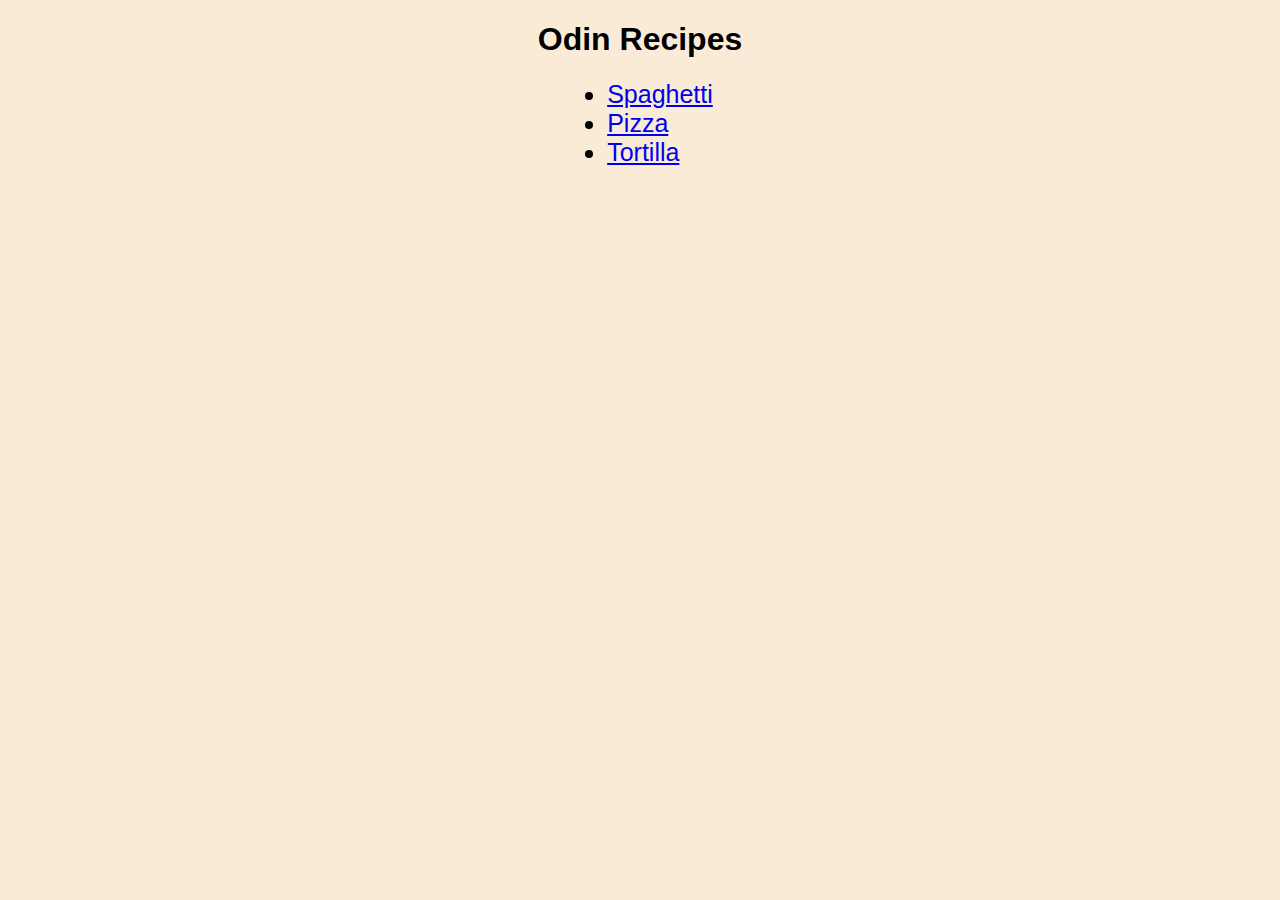
<file: index.html>
<!DOCTYPE html>
<html lang="en">
    <head>
        <meta charset="UTF-8">
        <title>Odin Recipes</title>
        <link rel="stylesheet" href="styles.css">
    </head>

    <body>
        <h1 class="title">Odin Recipes</h1>
        <ul class="item">
            <li><a href="./recipes/spaghetti.html">Spaghetti</a></li>
            <li><a href="./recipes/pizza.html">Pizza</a></li>
            <li><a href="./recipes/tortilla.html">Tortilla</a></li>
        </ul>
    </body>

</html>
</file>
<file: styles.css>
body {
    background-color: antiquewhite;
    font-family: Helvetica, sans-serif;
}

h1, h2 {
    text-align: center;
}

.item {
    font-size: 25px;
    display: table;
    margin: 0 auto;
}

img {
    display: block;
    margin-left: auto;
    margin-right: auto;
}

.less {
    font-size: 16px;
}

.description {
    text-align: center;
}
</file>
